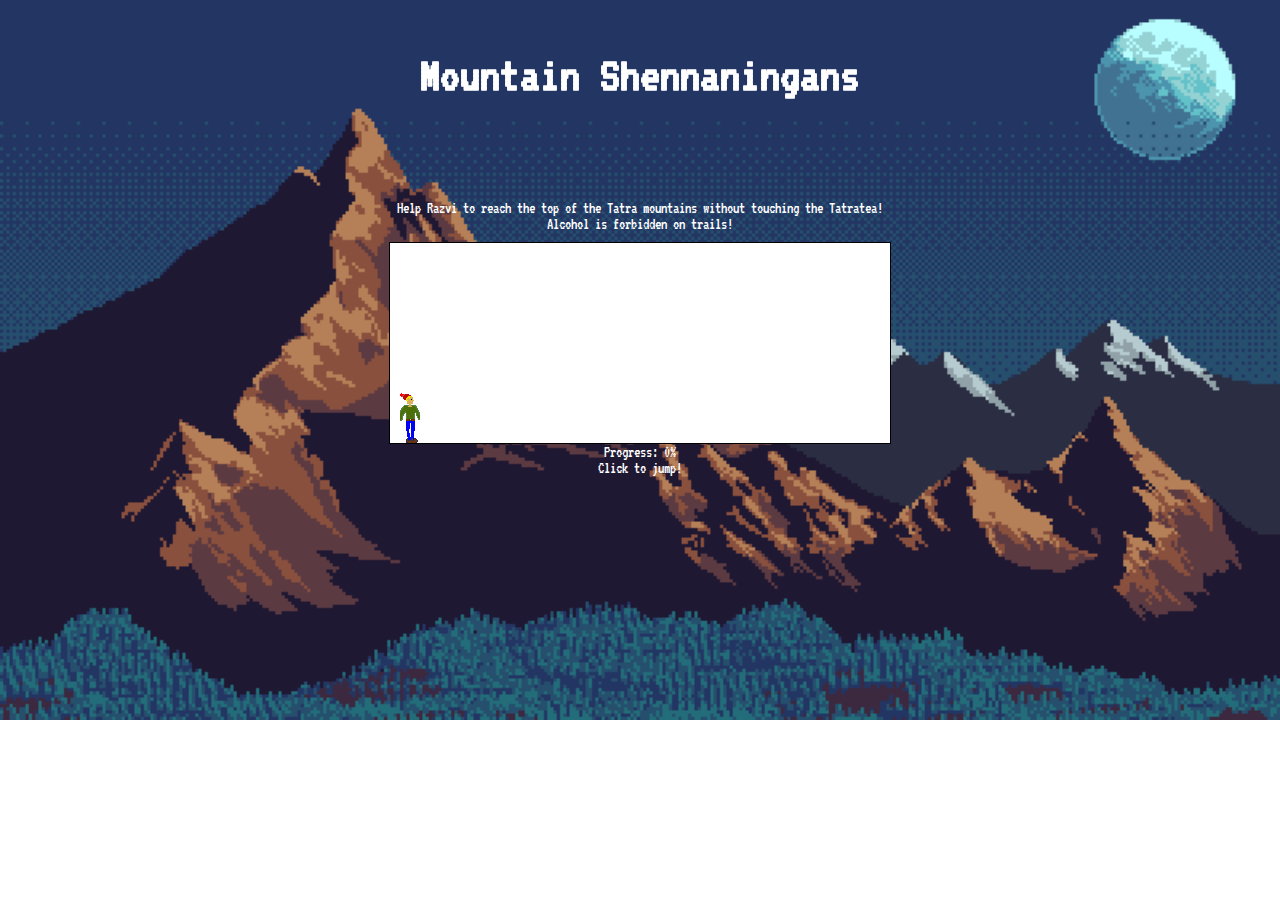
<file: index.html>
<!DOCTYPE html>
<html lang="en" onclick="jump()">
<head>
    <meta charset="UTF-8">
    <title>Razvi's Mountain Adventure</title>
    <link rel="stylesheet" href="style.css">
    <link rel="preconnect" href="https://fonts.googleapis.com">
<link rel="preconnect" href="https://fonts.gstatic.com" crossorigin>
<link href="https://fonts.googleapis.com/css2?family=VT323&display=swap" rel="stylesheet">
</head>
<body>
    <h1>Mountain Shennaningans</h1>

    <p> Help Razvi to reach the top of the Tatra mountains without touching the Tatratea! </p>
    <p> Alcohol is forbidden on trails! </p>
    <div class="game">
        <div id="character"></div>
        <div id="block"></div>
    </div>
    <p>Progress: <span id="scoreSpan"></span>%</p>
    <p> Click to jump! </p>

</body>
<script src="script.js"></script>
</html>
</file>
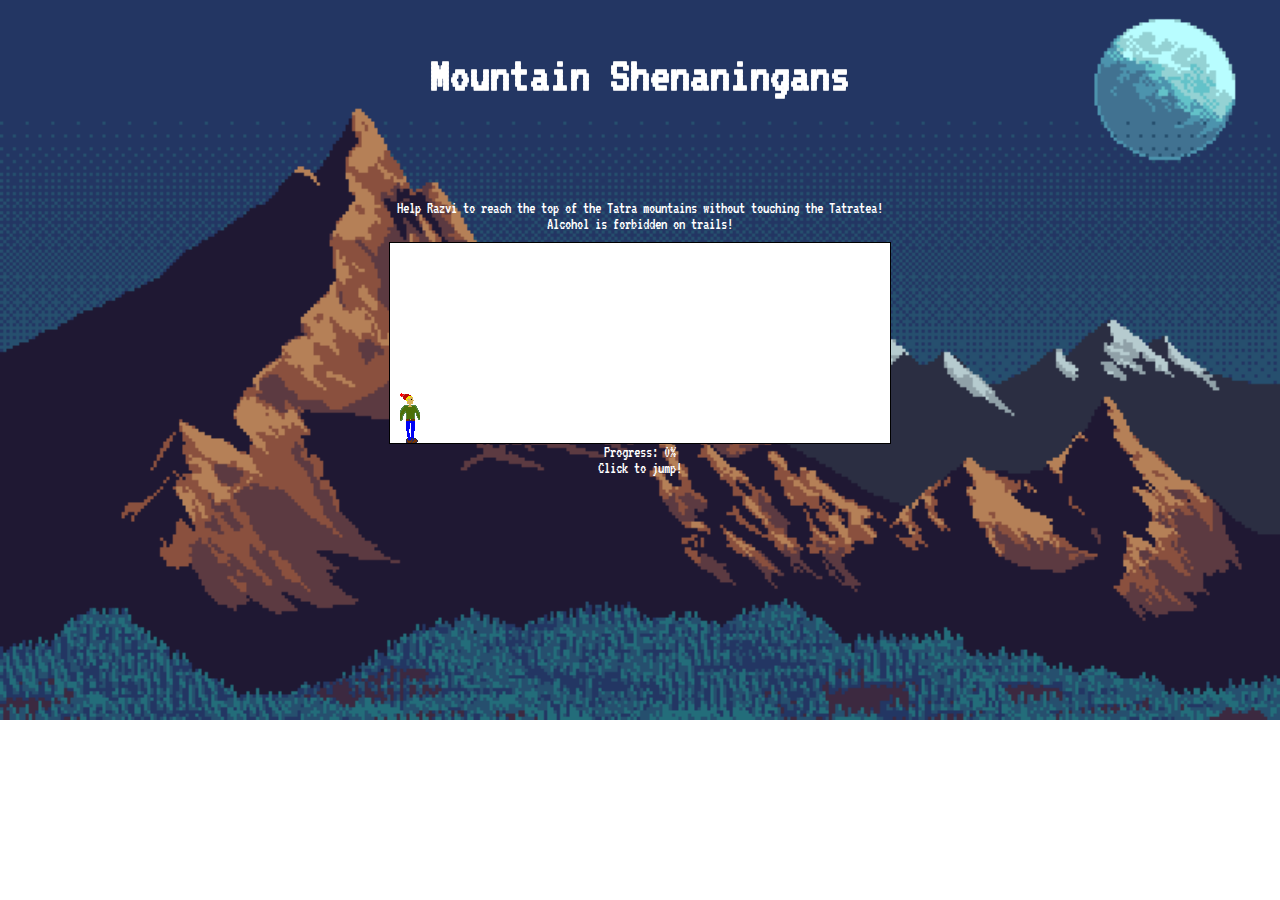
<file: home.html>
<!DOCTYPE html>
<html lang="en" onclick="jump()">
<head>
    <meta charset="UTF-8">
    <title>Razvi's Mountain Adventure</title>
    <link rel="stylesheet" href="style.css">
    <link rel="preconnect" href="https://fonts.googleapis.com">
<link rel="preconnect" href="https://fonts.gstatic.com" crossorigin>
<link href="https://fonts.googleapis.com/css2?family=VT323&display=swap" rel="stylesheet">
</head>
<body>
    <h1>Mountain Shenaningans</h1>

    <p> Help Razvi to reach the top of the Tatra mountains without touching the Tatratea! </p>
    <p> Alcohol is forbidden on trails! </p>
    <div class="game">
        <div id="character"></div>
        <div id="block"></div>
    </div>
    <p>Progress: <span id="scoreSpan"></span>%</p>
    <p> Click to jump! </p>

</body>
<script src="script.js"></script>
</html>
</file>
<file: style.css>
*{
    padding: 0;
    margin: 0;
    overflow-x: hidden;
}

body{
    background-image: url('images/background.png');
    background-repeat: no-repeat;
    background-size: cover;
}

p {
    font-family: 'VT323';
    color:white;
}

h1 {
    color:white;
    font-family: 'VT323';
    text-align: center;
    font-size: 50px;
    margin-bottom: 100px;
    margin-top: 50px;

}

.game{
    width: 500px;
    height: 200px;
    margin-top:100px !important;
    margin-top:10px !important;
    border: 1px solid black;
    margin: auto;
    background-color:white;
}
#character{
    width: 20px;
    height: 50px;
    background-image: url("images/walking_character.gif");
    position:relative;
    top: 150px;
    left:10px;
}
.animate{
    animation: jump 0.3s linear;
}
@keyframes jump{
    0%{top: 150px;}
    30%{top: 100px;}
    70%{top: 100px;}
    100%{top: 150px;}
}

#block{
    background-image: url("images/tatra.gif");
    width: 15px;
    height: 30px;
    position: relative;
    top: 120px;
    left: 500px;
    animation: block 1s infinite linear;
}
@keyframes block{
    0%{left: 500px}
    100%{left: -20px}
}
p{
    text-align: center;
}
</file>
